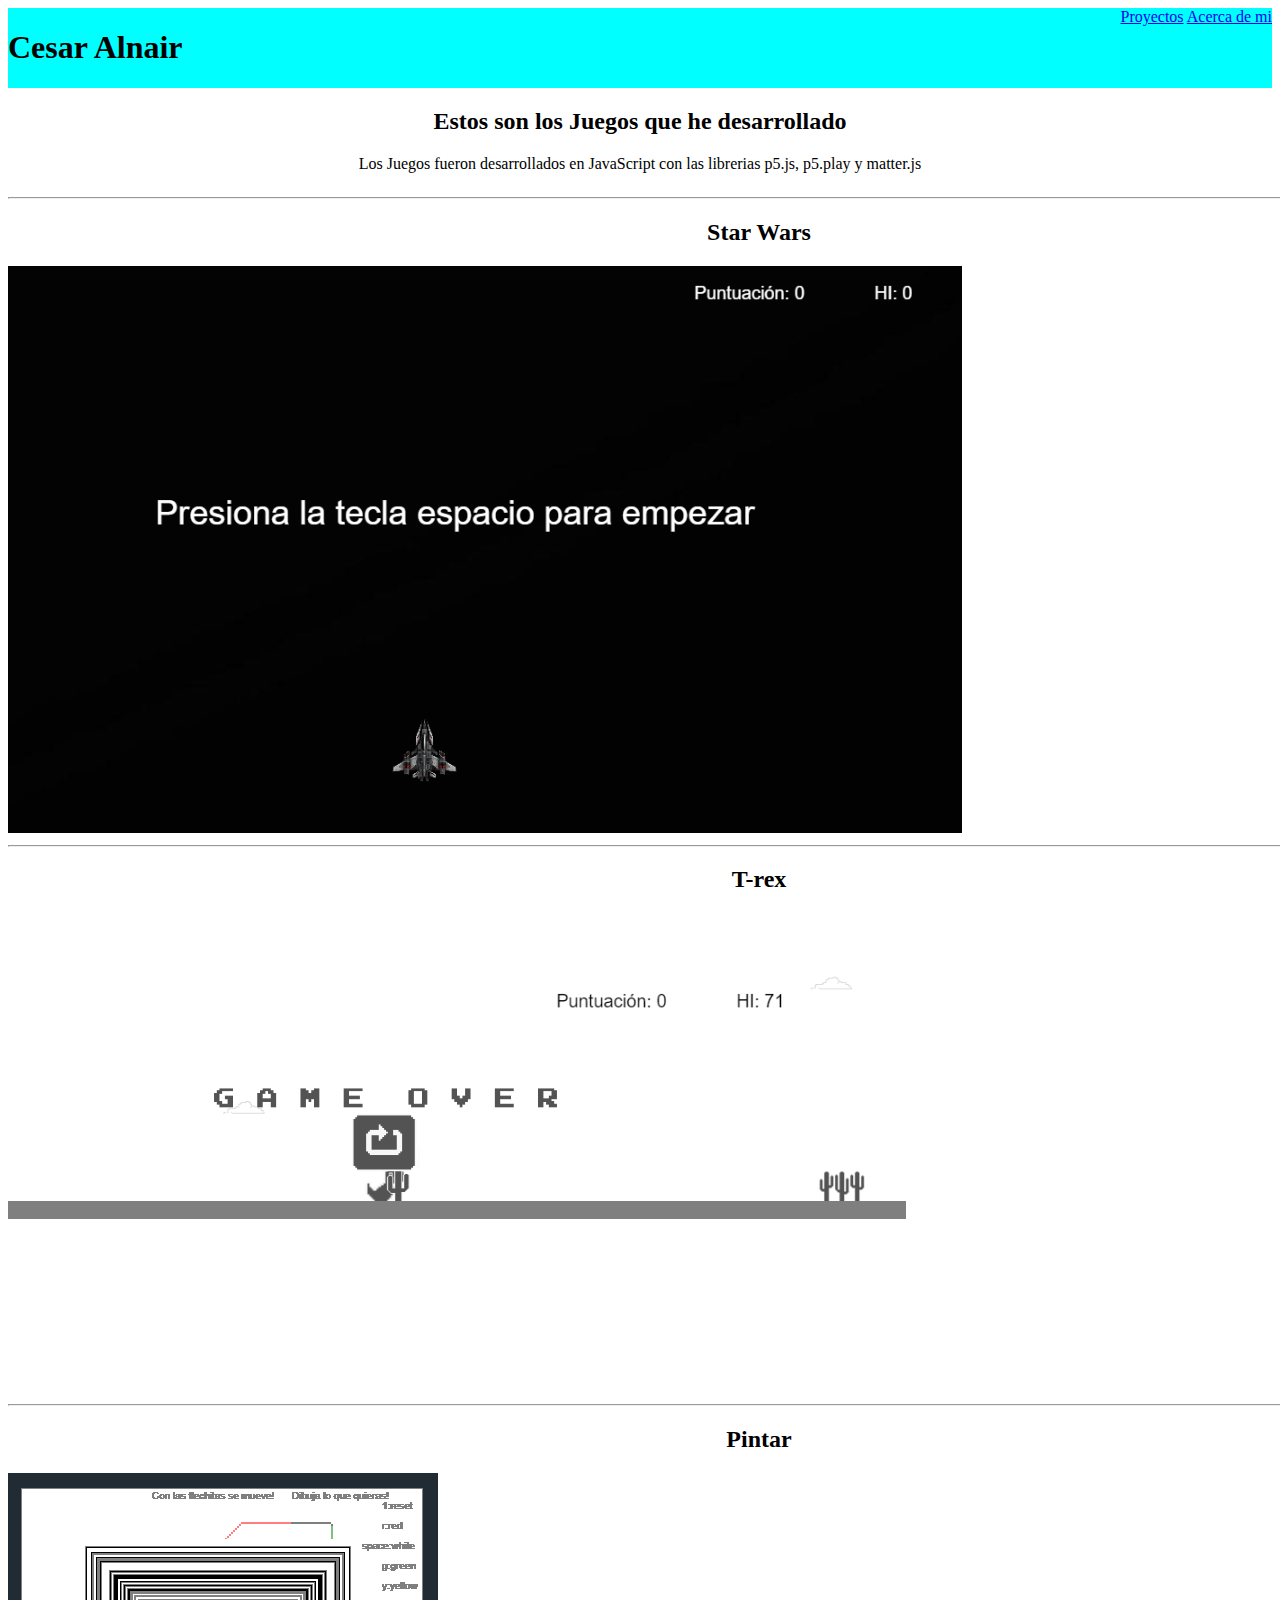
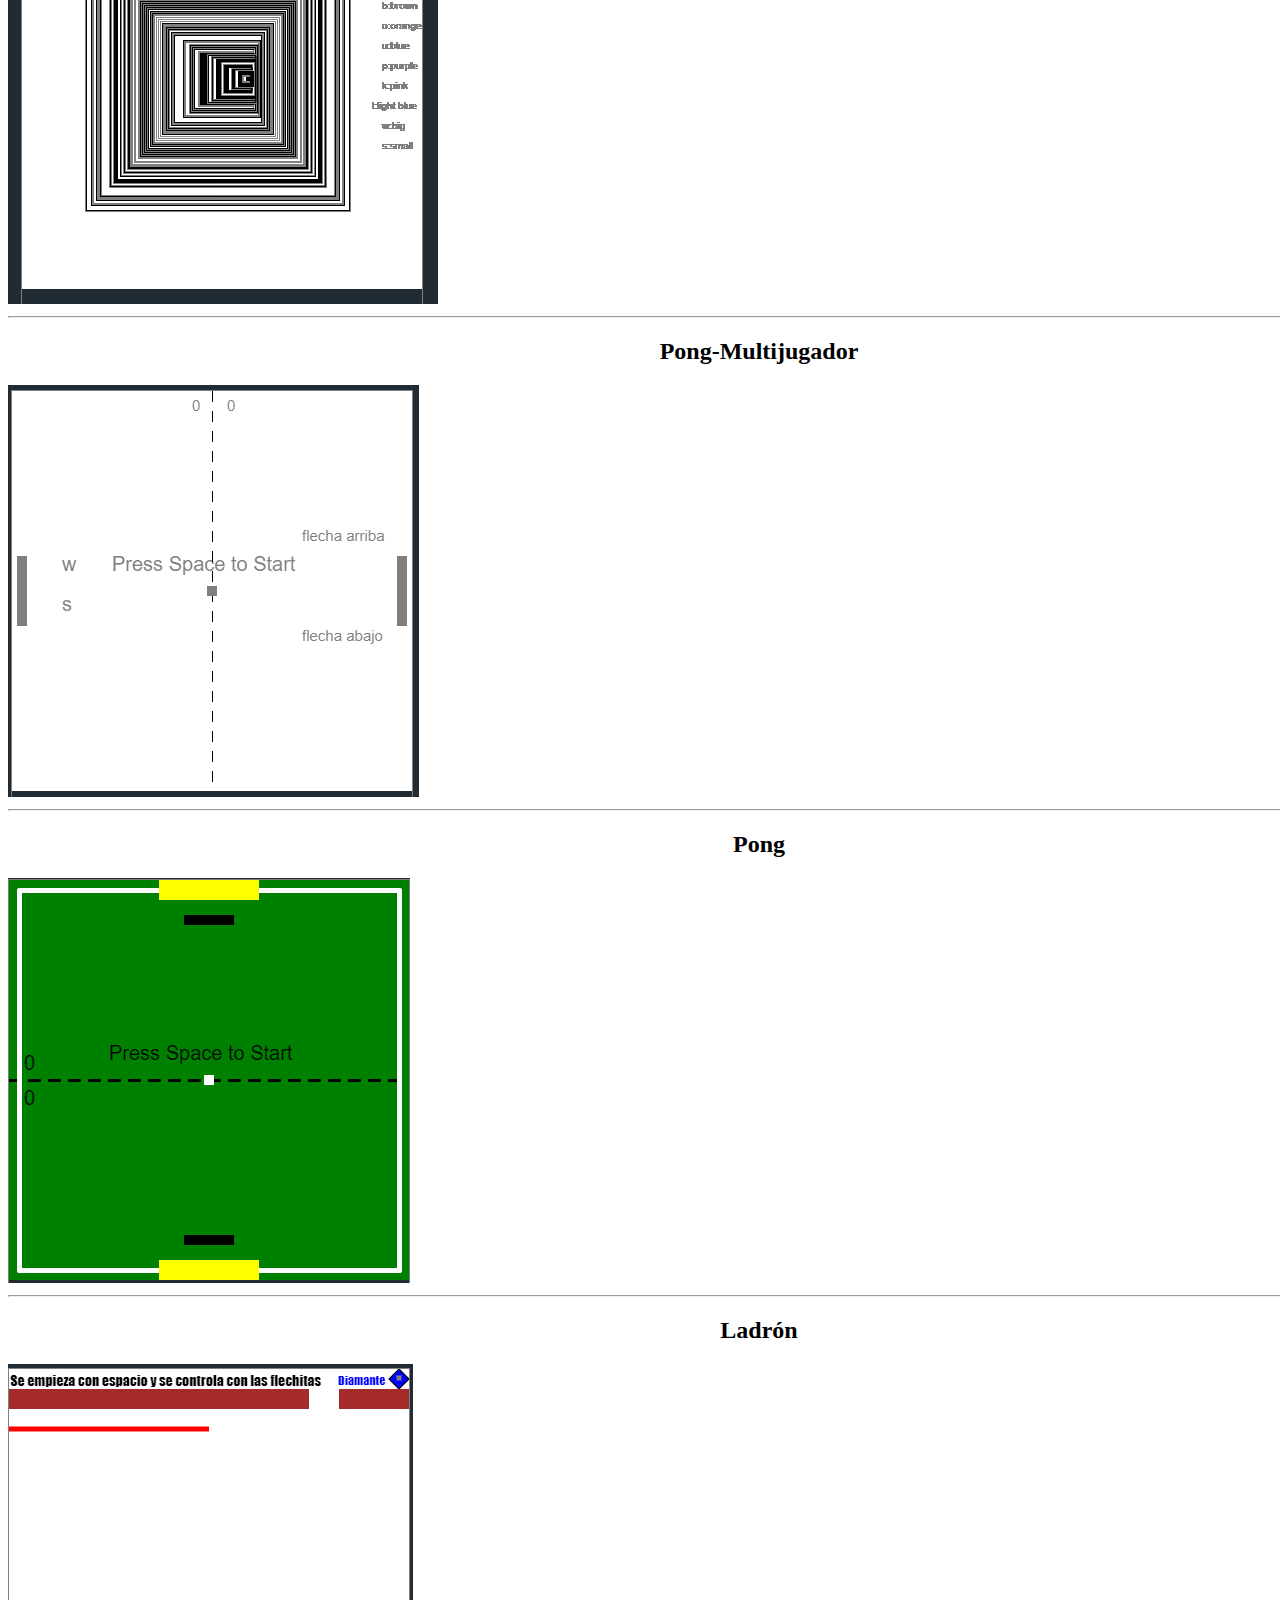
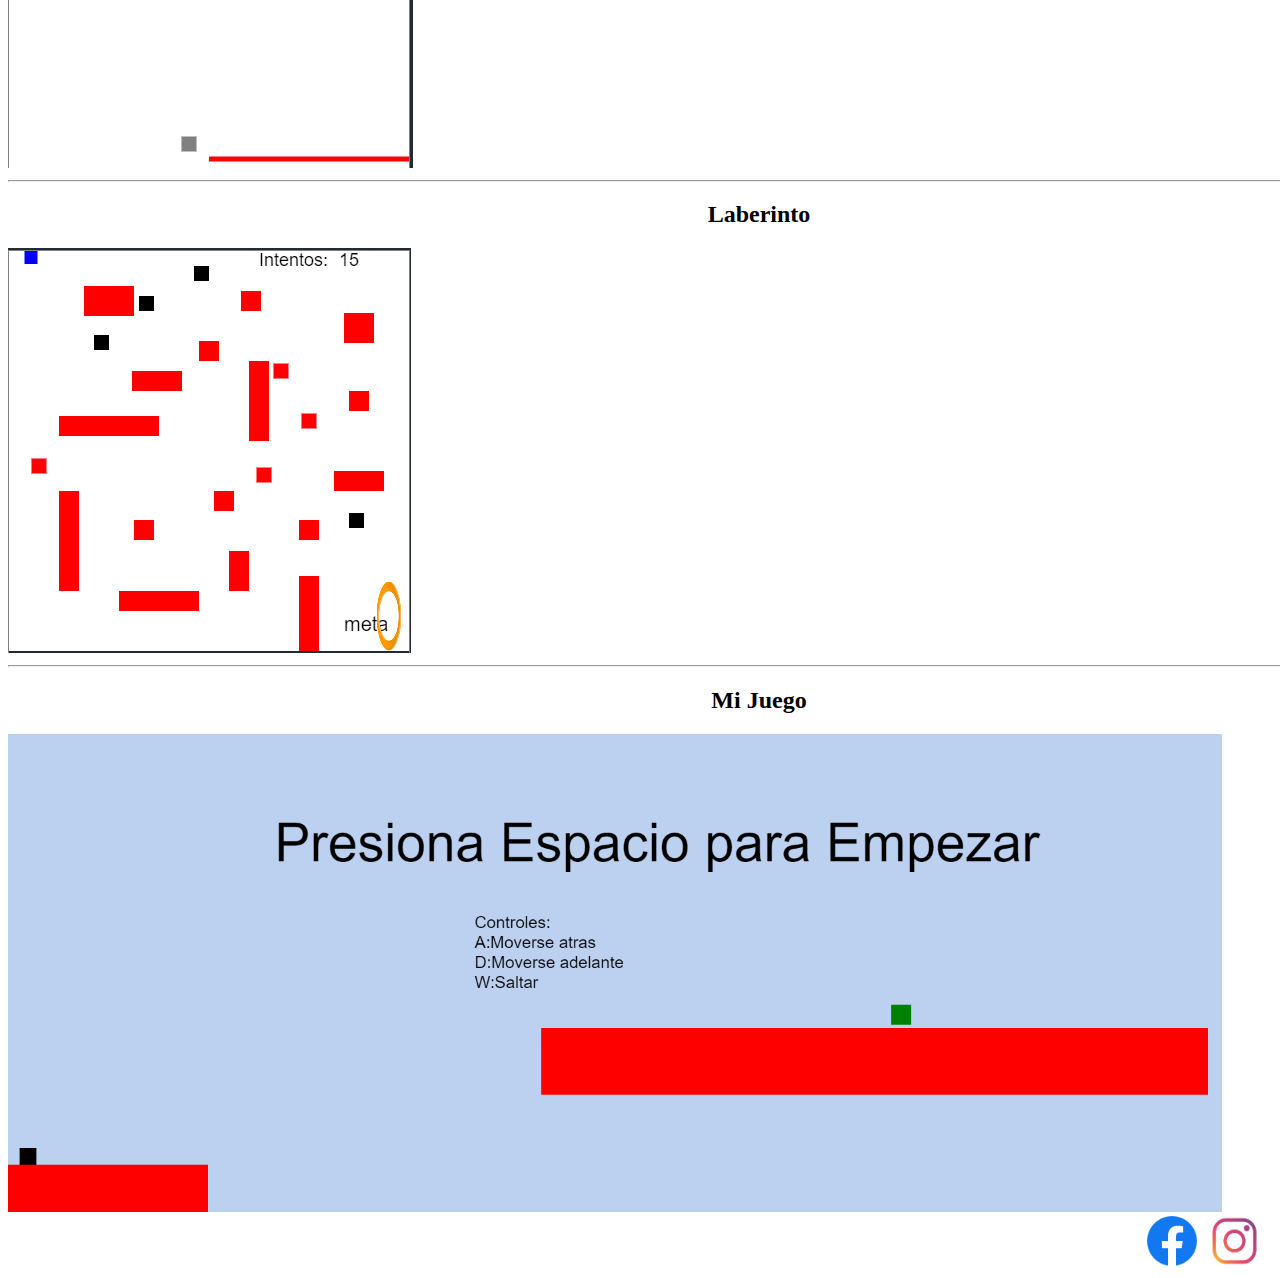
<file: index.html>
<!DOCTYPE HTML>
<html>
    <head>
        <title>Mi Portafolio</title>
        <link rel = "stylesheet"
              type="text/css"
              href = "style.css"/> 
    </head>
    <body>
        <div class="header">
          <h1>Cesar Alnair</h1>
          <div class="menu">
            <a href="index.html">Proyectos</a>
            <a href="aboutme.html">Acerca de mi</a>
           </div>
        </div>


        <h2>Estos son los Juegos que he desarrollado</h2>
        <p>Los Juegos fueron desarrollados en JavaScript con las librerias p5.js, p5.play y matter.js</p>
        <div class="grid">
            <div class="item">
                <hr width =1500px>
                <h2>Star Wars</h2>
                <a href="https://cesar1357.github.io/StarWars/"><img src="imagen.PNG"/></a>
            </div>
            <div class="item">
                <hr width =1500px>
                <h2>T-rex</h2>
                <a href="https://cesar1357.github.io/T-rex-camara/"><img src="Captura.PNG"/></a>
            </div>
            <div class="item">
                <hr width =1500px>
                <h2>Pintar</h2>
                <a href="https://studio.code.org/projects/gamelab/ld_hl_EU9DK5rhjCFnE27HAAQBmhdXcysg04VPr0vIM"><img src="dibujo.PNG"/></a>
            </div>
            <div class="item">
                <hr width =1500px>
                <h2>Pong-Multijugador</h2>
                <a href="https://studio.code.org/projects/gamelab/PPHtg8rLZtglNuJ8nt85YTptMnTww6IlP_cjrMQ4VBU"><img src="pongm.PNG"/></a>
            </div>
            <div class="item">
                <hr width =1500px>
                <h2>Pong</h2>
                <a href="https://studio.code.org/projects/gamelab/hyus8G-W5714QucMqDqczMmHDeRzZeRPiOXHeCyu6W4"><img src="pong.PNG"/></a>
            </div>
            <div class="item">
                <hr width =1500px>
                <h2>Ladrón</h2>
                <a href="https://studio.code.org/projects/gamelab/hkhvS1z9mie6EIi9-aF4_NozsaqhtFtJ1_4ckO81tQA"><img src="ladron.PNG"/></a>
            </div>
            <div class="item">
                <hr width =1500px>
                <h2>Laberinto</h2>
                <a href="https://studio.code.org/projects/gamelab/SNuJvt4RFNUeFfcKD7kuxMMNvdOragj1E5iyUrouuLA"><img src="laberinto.PNG"/></a>
            </div>
            <div class="item">
                <hr width =1500px>
                <h2>Mi Juego</h2>
                <a href="https://cesar1357.github.io/C-48/"><img src="juego.PNG"/></a>
            </div>
        </div>
        <div class="footer">
            <a href="https://cesar1357.github.io/C-48/"><img src="facebook.png" width=50 height=50/></a>
            <a href="https://cesar1357.github.io/C-48/"><img src="instagram.png"width=75 height=50/></a>


        </div>





    </body>



</html>
</file>
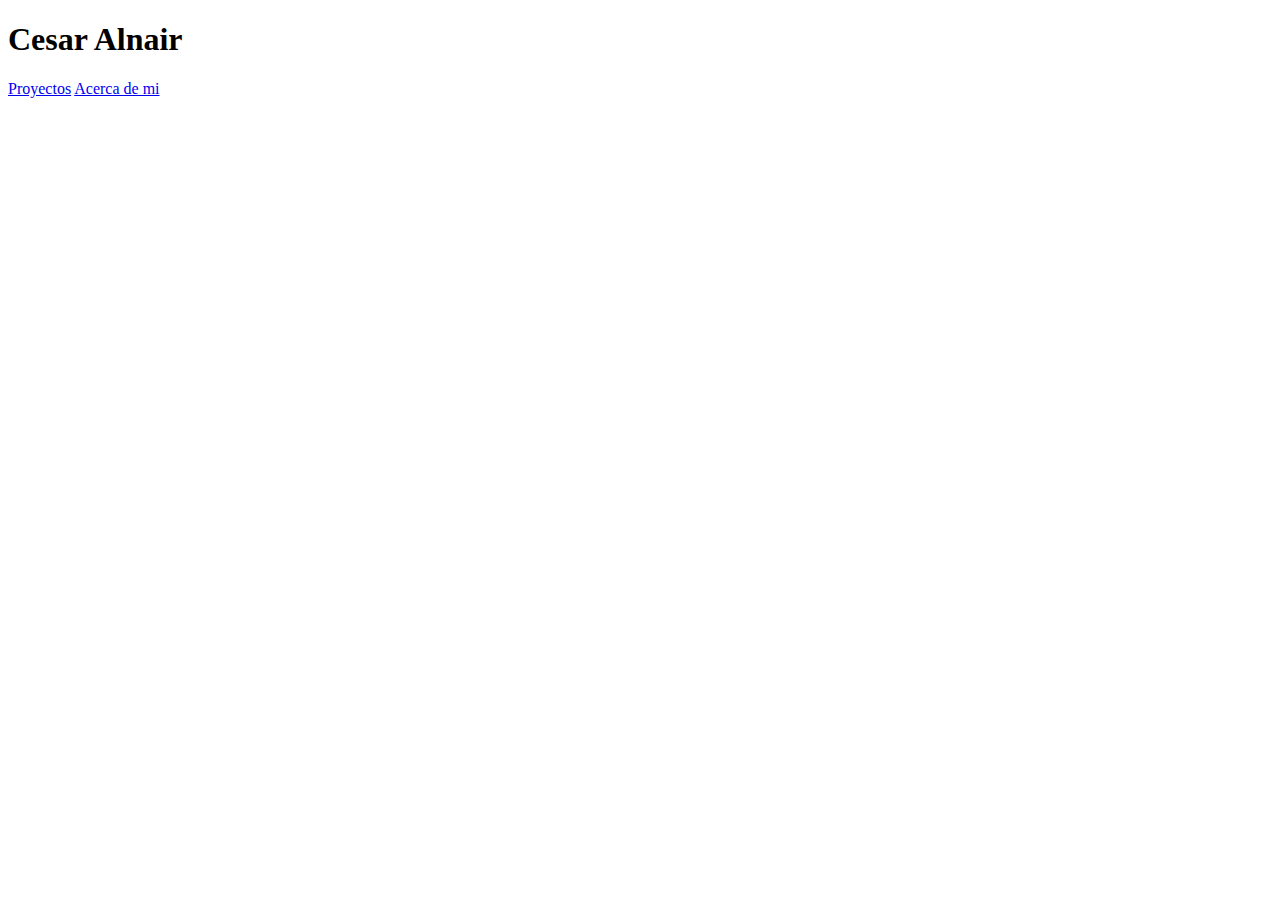
<file: aboutme.html>
<!DOCTYPE HTML>
<html>
    <head>
        <title>Mi Portafolio</title>
        <style>
            h1{
                color:black;
            }
           
            </style>
    </head>
    <body>
        <h1>Cesar Alnair</h1>
        
        <a href="index.html">Proyectos</a>
        <a href="aboutme.html">Acerca de mi</a>
        
       
    </body>



</html>
</file>
<file: style.css>
h1{
    color:black;
}

.header{
    background-color: aqua;
    display:flex;
    justify-content: space-between;
}
.grid{
    display: flex;
    flex-wrap: wrap;
    justify-content: space-evenly;
}
.footer{
    display: flex;
    justify-content: flex-end;
}
p,h2{
    text-align: center;
}
</file>
